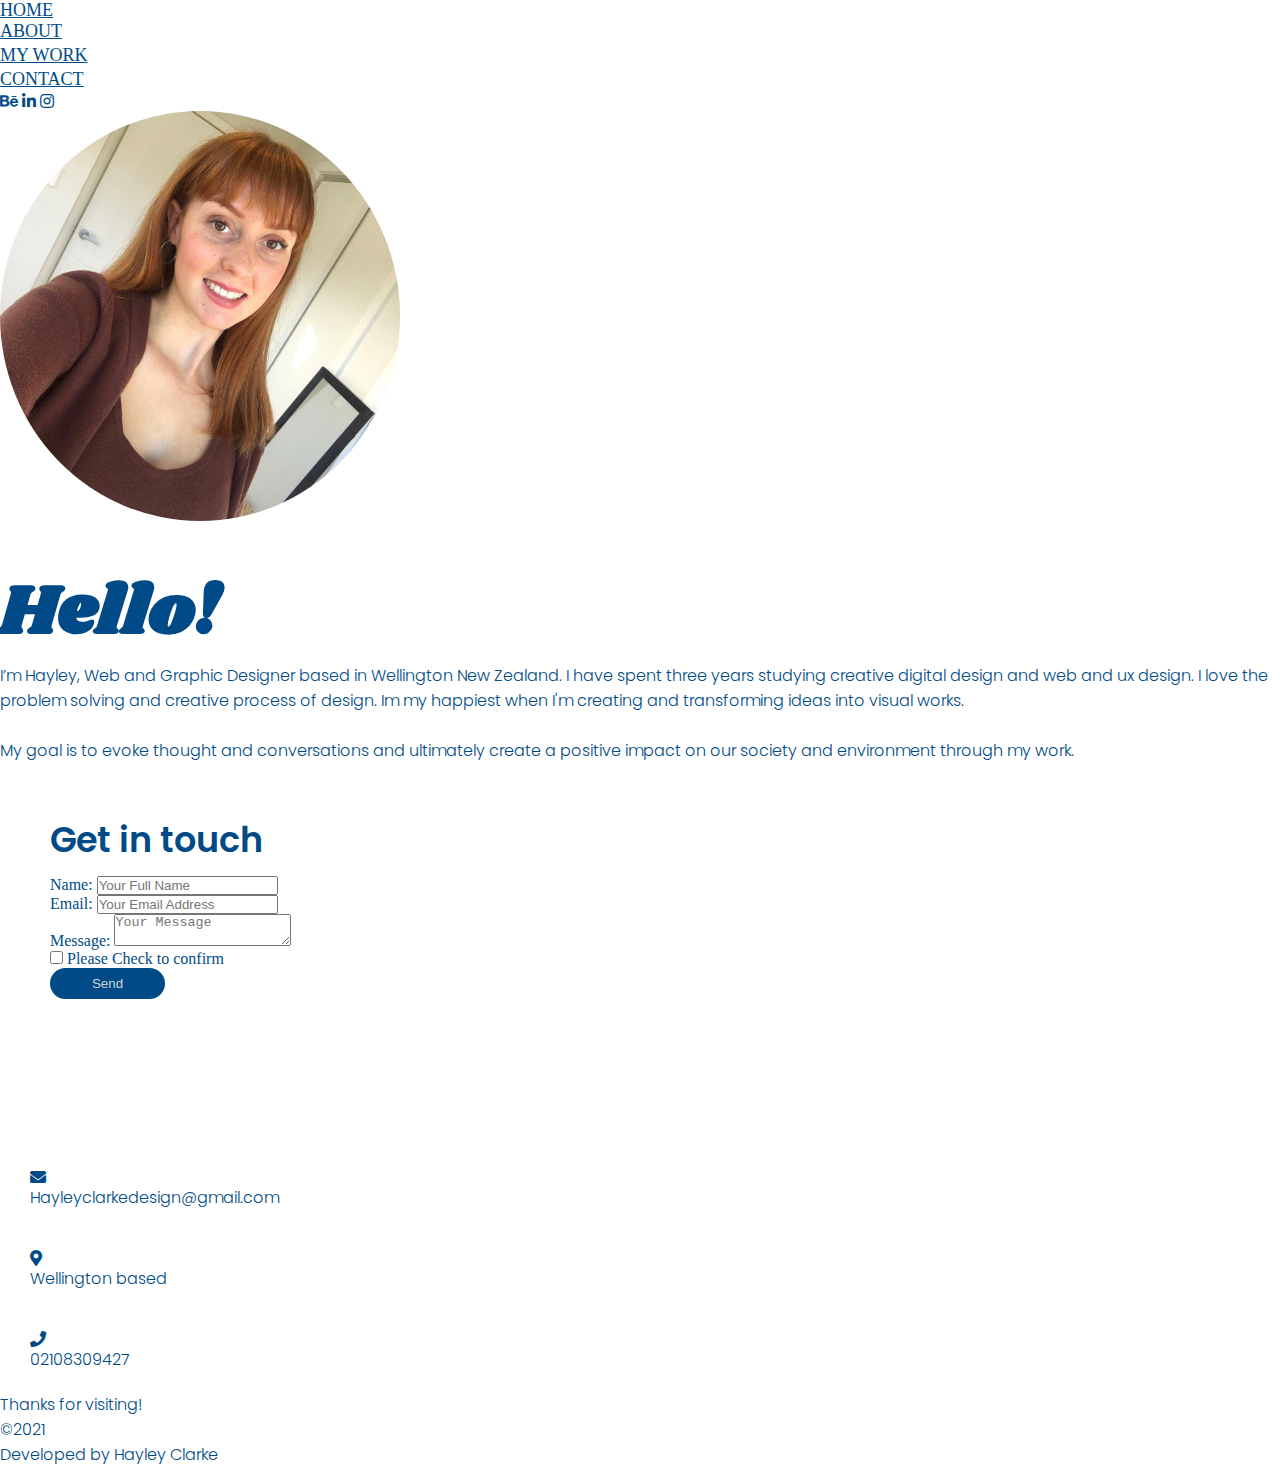
<file: about.html>
<html lang="en">
<head>
  <meta charset="UTF-8">
  <meta name="viewport" content="width=device-width, initial-scale=1.0">
  <!-- <link rel="stylesheet" href="https://cdnjs.cloudflare.com/ajax/libs/font-awesome/4.7.0/css/font-awesome.min.css"> -->
  <link href="fa/all.css" rel="stylesheet">
  <link rel="stylesheet" href="https://cdnjs.cloudflare.com/ajax/libs/animate.css/4.1.1/animate.min.css"/>
  <link rel="stylesheet" href="css/style.css">
  <link rel="stylesheet" href="https://cdn.jsdelivr.net/npm/bootstrap@4.6.0/dist/css/bootstrap.min.css" integrity="sha384-B0vP5xmATw1+K9KRQjQERJvTumQW0nPEzvF6L/Z6nronJ3oUOFUFpCjEUQouq2+l" crossorigin="anonymous">
  <link rel="shortcut icon" type="image/jpg" href="img/favicon.png"/>


<link rel="preconnect" href="https://fonts.googleapis.com">
<link rel="preconnect" href="https://fonts.gstatic.com" crossorigin>
<link href="https://fonts.googleapis.com/css2?family=Shrikhand&display=swap" rel="stylesheet">

<link rel="preconnect" href="https://fonts.googleapis.com">
<link rel="preconnect" href="https://fonts.gstatic.com" crossorigin>
<link href="https://fonts.googleapis.com/css2?family=Poppins:wght@300;600;700&display=swap" rel="stylesheet">
    
    
    <title>Hayley Clarke Portfolio</title>
</head>
<body>

    <nav class="navcontainer">   
        <nav class="navbar navbar-expand-lg navbar-light">
            <a class="navbar-brand" href="index.html">HOME</a>
            <button class="navbar-toggler" type="button" data-toggle="collapse" data-target="#navbarTogglerDemo02" aria-controls="navbarTogglerDemo02" aria-expanded="false" aria-label="Toggle navigation">
              <span class="navbar-toggler-icon"></span>
            </button>
          
            <div class="collapse navbar-collapse" id="navbarTogglerDemo02">
              <ul class="navbar-nav mr-auto mt-2 mt-lg-0">
        
                <li class="nav-list-item">
                  <a class="nav-link" href="about.html">ABOUT<span class="sr-only">(current)</span></a>
              </li>
              <li class="nav-list-item">
                <a class="nav-link" href="work.html">MY WORK</a>
              </li>
      
              <li class="nav-list-item">
                  <a class="nav-link" href="about.html">CONTACT</a>
                </li>
              </ul>
              <a class="btn social icon" href="https://www.behance.net/hayley_clarke"><i class="fab fa-behance"></i></a>
              <a class="btn social icon" href="https://www.linkedin.com/in/hayley-clarke-b99570163/"><i class="fab fa-linkedin-in"></i></a>
              <a class="btn social-icon" href="https://www.instagram.com/creativechickpea/"><i class="fab fa-instagram"></i></a>
            </div>
          </nav>
        

<div class="container mt-5 animate__animated animate__fadeInUp">
    <div class="row">
        <div class="col-12 col-sm-12 col-md- col-lg-6 col-xl-6 container">
          <img class="profileimg" src="img/me.png" alt="profile image">
        </div>

        <div class="col-12 col-sm-12 col-md-6 col-lg-6 col-xl-6 container about-container">
            <h1 class="about-header">Hello!</h1>
                <p class="about-text">I’m Hayley, Web and Graphic Designer based in Wellington New Zealand.
                  I have spent three years studying creative digital design and web and ux design. I love the problem solving and creative process of design. Im my happiest when I'm creating  
                  and transforming ideas into visual works. <br><br> My goal is to evoke thought and conversations and ultimately create a positive impact on our society and environment through my work.
                </p>
            </div>
        </div>
</div>  


  <div class="container mt-5 animate__animated animate__fadeInUp">
      <div class="row">
        <div class="col-12 col-sm-12 col-md- col-lg-6 col-xl-6 container">
              <form class="myForm" id="section-2" action="https://formsubmit.co/8b3ca816d17c2b6591f9bd4e6257268a" method="POST">
                <div class="mb-3">
                  <h2 class="form-header header">Get in touch</h2>
                  <label for="exampleInputEmail1" class="form-label">Name:</label>
                  <input type="text" name="name" class="form-control" id="exampleInputEmail1" placeholder="Your Full Name" aria-describedby="emailHelp" required>
                </div>
                <div class="mb-3">
                  <label for="exampleInputEmail1" class="form-label">Email:</label>
                  <input type="email" name="email" class="form-control" id="exampleInputEmail1" aria-describedby="emailHelp" placeholder="Your Email Address" required>
                </div>
                <div class="mb-3">
                  <label for="validationTextarea" class="form-label">Message:</label>
                  <textarea class="form-control" id="validationTextarea" name="message" placeholder="Your Message"></textarea>
                </div>
                <div class="mb-3 form-check">
                  <input type="checkbox" class="form-check-input" id="exampleCheck1">
                  <label class="form-check-label" for="exampleCheck1">Please Check to confirm</label>
                </div>
                <button type="submit" class="form-btn" value="Send Form">Send</button>
                <input type="hidden" name="_next" value="https://hayley19.github.io/hayleyportfolio/index.html">
                <input type="hidden" name="_subject" value="New submission!">
              </form>
          </div>


      <div class="col-12 col-sm-12 col-md-6 col-lg-6 col-xl-6 container contact-container">
          <div class="row">
            <div class="col">
                <div class="row icon-container"><i class="fas fa-envelope"></i><p>Hayleyclarkedesign@gmail.com</p></div>
                <div class="row icon-container"><i class="fas fa-map-marker-alt"></i><p>Wellington based</p></div>
                <div class="row icon-container"><i class="fas fa-phone"></i><p>02108309427</p></div>
                
            </div>
          </div>
      </div>
    </div>
  </div>

  <div>
    <p class="text-center">Thanks for visiting!</p>
  </div>


  <!-- FOOTER -->
  <footer class="container-fluid text-light text-center mt-5 p-3 footer">
    <p class="text-muted"> ©2021<br>Developed by Hayley Clarke</p>
  </footer>



  <script src="https://code.jquery.com/jquery-3.5.1.slim.min.js" integrity="sha384-DfXdz2htPH0lsSSs5nCTpuj/zy4C+OGpamoFVy38MVBnE+IbbVYUew+OrCXaRkfj" crossorigin="anonymous"></script>
  <script src="https://cdn.jsdelivr.net/npm/popper.js@1.16.1/dist/umd/popper.min.js" integrity="sha384-9/reFTGAW83EW2RDu2S0VKaIzap3H66lZH81PoYlFhbGU+6BZp6G7niu735Sk7lN" crossorigin="anonymous"></script>
  <script src="https://cdn.jsdelivr.net/npm/bootstrap@4.6.0/dist/js/bootstrap.min.js" integrity="sha384-+YQ4JLhjyBLPDQt//I+STsc9iw4uQqACwlvpslubQzn4u2UU2UFM80nGisd026JF" crossorigin="anonymous"></script>

    
</body>
</html>
</file>
<file: css/style.css>
* {
    margin: 0;
    padding: 0;
    box-sizing: border-box;
    color: #004B87; 
  }

  html { overflow-y: scroll; 
  }

  p{
    font-family: 'poppins';
    font-weight: 300;
  }
  
  .header{
    font-family: 'poppins';
    font-weight: 600;
  }
/* NAV */
.nav{
  float: right;
}

.navbar-toggler{
  border: none !important;
  color: #004B87;
}

.nav-item,.fa-behance,.fa-instagram, fa-github {
  color: #004B87;
}
 
.fa:hover {
  opacity: 0.7;
}

.nav-link,.navbar-brand {
  
color: #004B87 !important;
font-size: 18px;
transition: all 0.3s ease;
}
 
.nav-list-item:hover,
.nav-list-item:focus {
 transition: all 0.3s ease;
}
  
.nav-list-item::after {
 content: '';
 display: block;
 height: 0.18rem;
 width: 0;
 transition: all 0.3s ease;
}
 
.nav-list-item:hover::after,
.nav-list-item:focus::after {
 content: '';
 display: block;
 height: 0.18rem;
 width: 100%;
 background: #004B87;
 border-radius: 0.05rem;
}
/* NAV */


/* BACKGROUND ANIMATION */
body {
    background: #fff;
    overflow: hidden;
}

.wrapper {
    display: flex;
    align-items: center;
    justify-content: center;
    width: 100%;
    height: 100vh;
}

.shape:nth-of-type(2) {
    width: 800px;
    height: 800px;
    background: #B580D1;
    position: absolute;
    top: -200px;
    left: -400px;
    opacity: .5;
    z-index: -1;
    animation: wave 5s ease-in-out infinite;
}
.shape:nth-of-type(3) {
    width: 500px;
    height: 500px;
    background: #B580D1;
    position: absolute;
    bottom: -25%;
    right: -5%;
    opacity: .4;
    z-index: -1;
    animation: wave 12s ease-in-out infinite;
}
.shape:nth-of-type(4) {
    width: 250px;
    height: 250px;
    background: #B580D1;
    position: absolute;
    bottom: -120px;
    left: 30%;
    opacity: .4;
    z-index: -1;
    animation: wave 6s ease-in-out infinite;
}
.shape:nth-of-type(5) {
    width: 350px;
    height: 350px;
    background: #B580D1;
    position: absolute;
    top: -8%;
    right: 10%;
    opacity: .4;
    z-index: -1;
    animation: wave 15s ease-in-out infinite;
}
.shape:nth-of-type(6) {
    width: 100px;
    height: 100px;
    position: absolute;
    top: 40%;
    right: 25%;
    opacity: .5;
    z-index: -1;
    transform: rotate(90deg);
    animation: wave 15s ease-in-out infinite;
}
@keyframes wave {
    0%, 100% {
        border-radius: 66% 34% 37% 63% / 57% 31% 69% 43%;
    }
    50%{
        border-radius: 26% 74% 51% 49% / 22% 53% 47% 78%;
    }
}
/* BACKGROUND ANIMATION */

/* HOME */

   .btn-container{
    display: flex; 
    justify-content: center;
    align-items: center;
    height: 4vh;
    margin-bottom: 70%;
  }

  .home-btn {
    text-align: center;
    margin: 50px;
    background: #54c5a9;
    border-radius: 40px;
    padding: 12px;
    width: 115px;
    border: none;
    text-decoration: none;
    font-size: 16px;
}

a{
color: #f5f5f5 !important; 
}
  .home-btn :hover{
    opacity: 0.5;
  }

  .home-logo {
    display: block;
    margin-left: auto;
    margin-right: auto;
    margin-top: 90px;
    width: 80%;
    padding: 20px;
  }

  .home-text{
    text-align: center;
    font-size: 20px;
    padding: 25px;
  }
/* home button */
/* HOME */

/* ABOUT */
  .profileimg{
    border-radius: 60%;
    width: 400px;
    height: 410px;
  }

  .myForm{
    margin-bottom: 100px;
    padding: 50px;
  }

  .form-btn{
    color: #D0D3D4;
    text-align: center;
    background-color: #004B87;
    border-radius: 40px;
    padding: 8px;
    width: 115px;
    border: none;
    text-decoration: none;
  }
  .form-btn:hover {
  background-color: #2CC84D;
  }
  
  .about-container{
    margin-top: 40px;
  }

  .contact-container{
    margin-top: 80px;
    margin-left: 10px;
  }

  .contact-icon{
      width: 100%;
      height: auto;
  }

  .icon-container{
    padding: 20px;
  }

  .about-header{
    font-family: 'Shrikhand', cursive;
    font-size: 70px;
  }

  .form-header{
    padding-bottom: 10px;
    font-size: 35px;
  }
/* ABOUT */

/* WORK */
.work-header{
  text-align: center;
  padding-top: 15px;
  font-size: 30px;
}
.work-title {
  padding: 15px;
  font-size: 20px;
}
.work-text{
  padding-left: 200px;
  padding-right: 200px ;
  text-align: center;
}

/* PARALAX */
#main {
  width: 100%; padding:0;
}

.work-container{
  padding-top:125px;
}

/* Section - Block */
#parallax.block {
  background: white; padding: 60px; width:820px; margin:0 auto; text-align: justify;
}

/* Section - Parallax */
#parallax .parallax-one {
  padding-top: 200px; padding-bottom: 400px; overflow: hidden; position: relative; width: 100%; background-image: url('img/evg.png'); background-attachment: fixed; background-size: cover;  -webkit-background-size: cover; background-repeat: no-repeat; background-position: top center;
}
#parallax .parallax-two {
  padding-top: 200px; padding-bottom: 400px; overflow: hidden; position: relative; width: 100%; background-image: url('img/gopi.png'); background-attachment: fixed; background-size: cover;  -webkit-background-size: cover; background-repeat: no-repeat; background-position: center center;
}
#parallax .parallax-three {
  padding-top: 200px; padding-bottom: 400px; overflow: hidden; position: relative; width: 100%; background-image: url('img/mecca.png'); background-attachment: fixed; background-size: cover; -webkit-background-size: cover; background-repeat: no-repeat; background-position: center center;
}

#parallax .parallax-four {
  padding-top: 200px; padding-bottom: 400px; overflow: hidden; position: relative; width: 100%; background-image: url('img/z.png'); background-attachment: fixed; background-size: cover; -webkit-background-size: cover; background-repeat: no-repeat; background-position: center center;
}

#parallax .parallax-five {
  padding-top: 200px; padding-bottom: 400px; overflow: hidden; position: relative; width: 100%; background-image: url('img/climate.png'); background-attachment: fixed; background-size: cover; -webkit-background-size: cover; background-repeat: no-repeat; background-position: center center;
}
/* PARALAX */


/* MOBILE */
@media screen and (max-width: 760px) {

  html{
  overflow-x: hidden !important;
  }  
  p{
  font-size: 16px;
  }

  .header{
    font-size: 35px;
  }

/* HOMEMOBILE */
  .home-logo {
    width: 100%;
}

  .home-btn{
    padding: 10px;  
    font-size: 12px;
}

  .btn-container{
    height: 4vh;
    margin-bottom: 20%;
  }

  .shape:nth-of-type(1), .shape:nth-of-type(3), .shape:nth-of-type(2){
    display: none;
  }

/* ABOUTMOBILE */
  .profileimg{
    display: block;
    margin-left: auto;
    margin-right: auto;
    margin-bottom: 15px;
    width: 330px;
    height: 340px;
  }

  .myForm{
    margin-bottom: 100px;
    padding: 15px;
  }
  .about-container, .contact-container{
    padding: 15px;
  }

  .contact-container{
    margin-top: 0px;
    margin-left: 15px;
  }

/* ABOUTMOBILE */

/* WORKMOBILE */
h4 {
  padding-top: 0px;
}

.work-text{
  padding-left: 20px;
  padding-right: 20px;
}
/* PARALAX */
    #parallax .parallax-one,
    #parallax .parallax-two,
    #parallax .parallax-three,
    #parallax .parallax-four,
    #parallax .parallax-five {
        background-attachment: scroll;
        width: 100% !important;
        height: auto !important;
    }

}

/* PARALAX */

/* WORKMOBILE */
</file>
